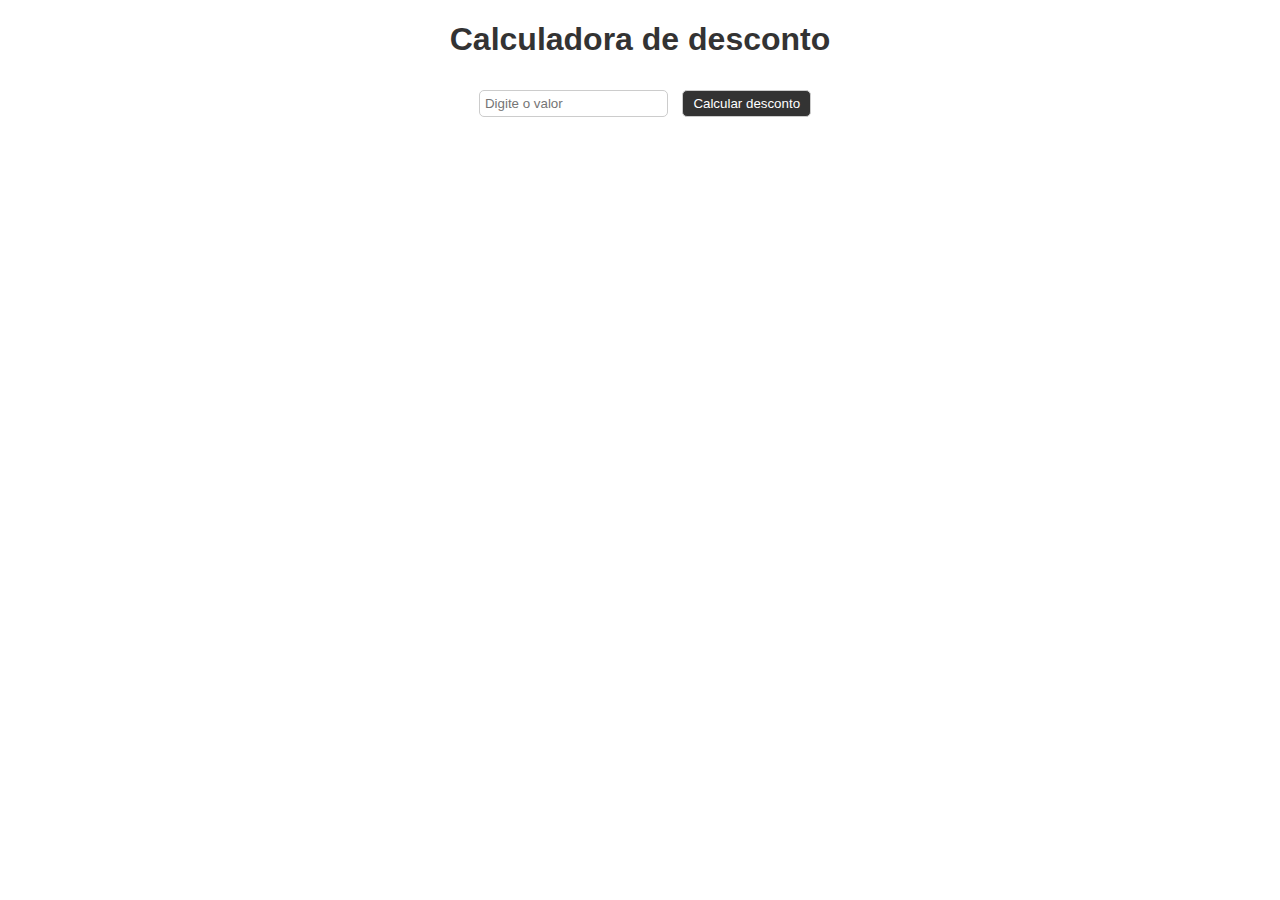
<file: Aula 1/Atividade 1/index.html>
<!DOCTYPE html>
<html lang="en">
<head>
    <meta charset="UTF-8">
    <meta name="viewport" content="width=device-width, initial-scale=1.0">
    <title>Primeira Aula</title>
    <link rel="stylesheet" href="style.css">
</head>
<body>
    <h1>Calculadora de desconto</h1>
    <input type="number" id="preco" placeholder="Digite o valor">
    <button onclick="reajustar()">Calcular desconto</button>
    <p id="resultado"></p>
</body>
<script src="script.js"></script>
</html>
</file>
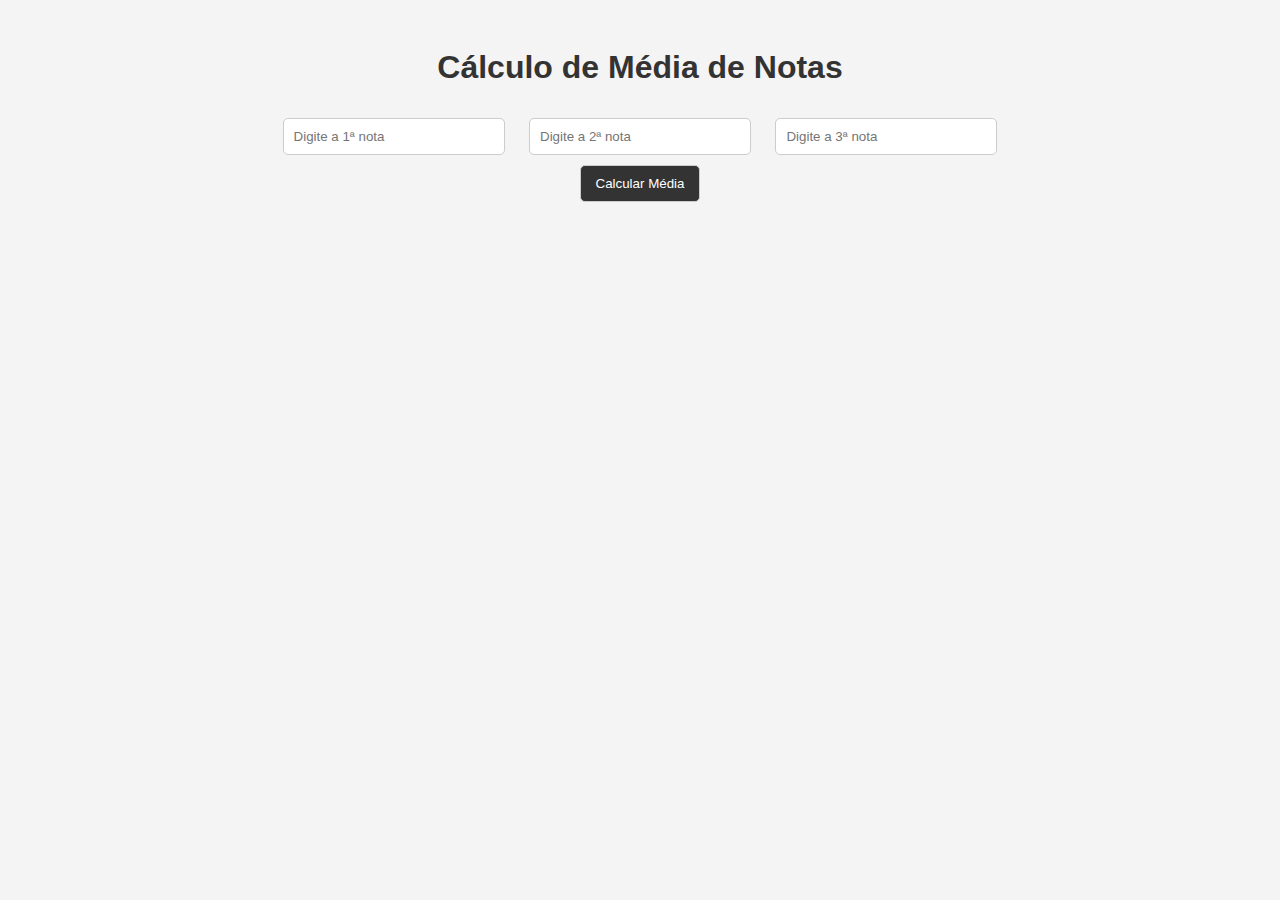
<file: Aula 1/Atividade 10/index.html>
<!DOCTYPE html>
<html lang="pt-BR">
<head>
    <meta charset="UTF-8">
    <meta name="viewport" content="width=device-width, initial-scale=1.0">
    <title>Cálculo de Média de Notas</title>
    <link rel="stylesheet" href="style.css">
</head>
<body>
    <h1>Cálculo de Média de Notas</h1>
    <div id="inputs">
        <input type="number" id="nota1" placeholder="Digite a 1ª nota" required>
        <input type="number" id="nota2" placeholder="Digite a 2ª nota" required>
        <input type="number" id="nota3" placeholder="Digite a 3ª nota" required>
    </div>
    <button onclick="calcularMedia()">Calcular Média</button>
    <p id="resultado"></p>
    <script src="script.js"></script>
</body>
</htm
</file>
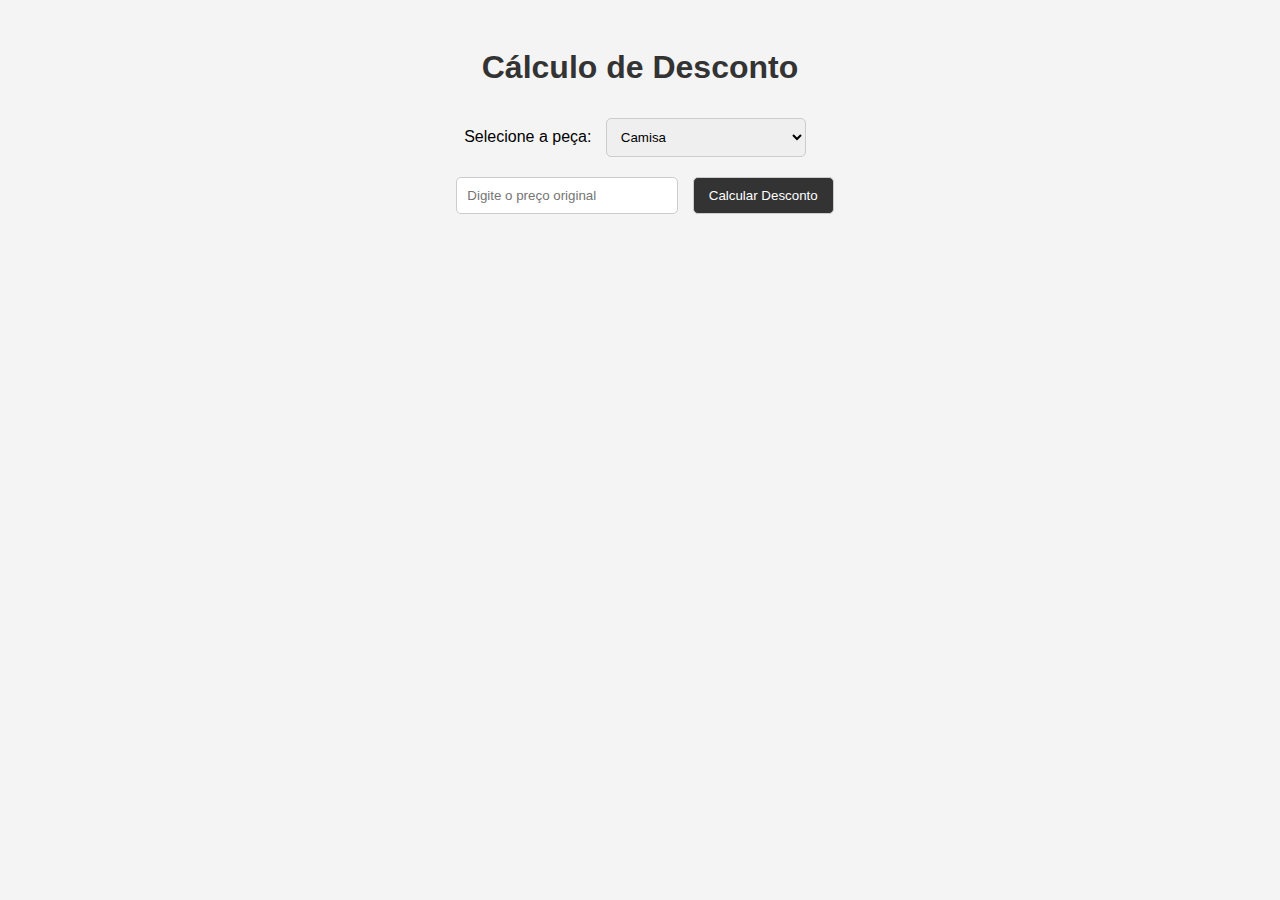
<file: Aula 1/Atividade 11/index.html>
<!DOCTYPE html>
<html lang="pt-BR">
<head>
    <meta charset="UTF-8">
    <meta name="viewport" content="width=device-width, initial-scale=1.0">
    <title>Cálculo de Desconto</title>
    <link rel="stylesheet" href="style.css">
</head>
<body>
    <h1>Cálculo de Desconto</h1>
    <div>
        <label for="produto">Selecione a peça:</label>
        <select id="produto">
            <option value="Camisa">Camisa</option>
            <option value="bermuda">Bermuda</option>
            <option value="calca">Calça</option>
        </select>
    </div>
    <input type="number" id="preco" placeholder="Digite o preço original" required>
    <button onclick="calcularDesconto()">Calcular Desconto</button>
    <p id="resultado"></p>
    <script src="script.js"></script>
</body>
</html>
</file>
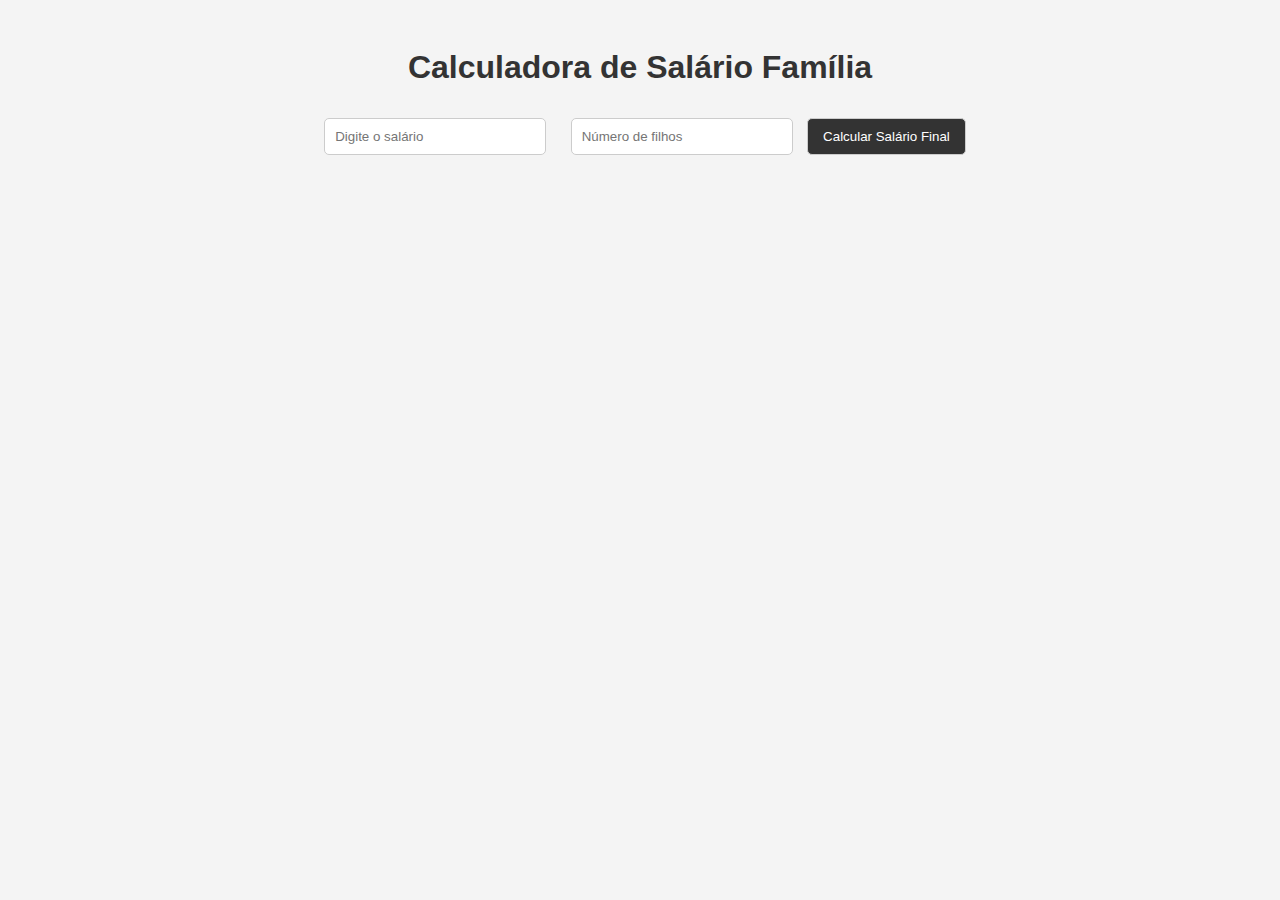
<file: Aula 1/Atividade 2/index.html>
<!DOCTYPE html>
<html lang="pt-BR">
<head>
    <meta charset="UTF-8">
    <meta name="viewport" content="width=device-width, initial-scale=1.0">
    <title>Calculadora de Salário Família</title>
    <link rel="stylesheet" href="style.css">
</head>
<body>
    <h1>Calculadora de Salário Família</h1>
    <input type="number" id="salario" placeholder="Digite o salário" required>
    <input type="number" id="filhos" placeholder="Número de filhos" required>
    <button onclick="calcularSalario()">Calcular Salário Final</button>
    <p id="resultado"></p>
    <script src="script.js"></script>
</body>
</html>
</file>
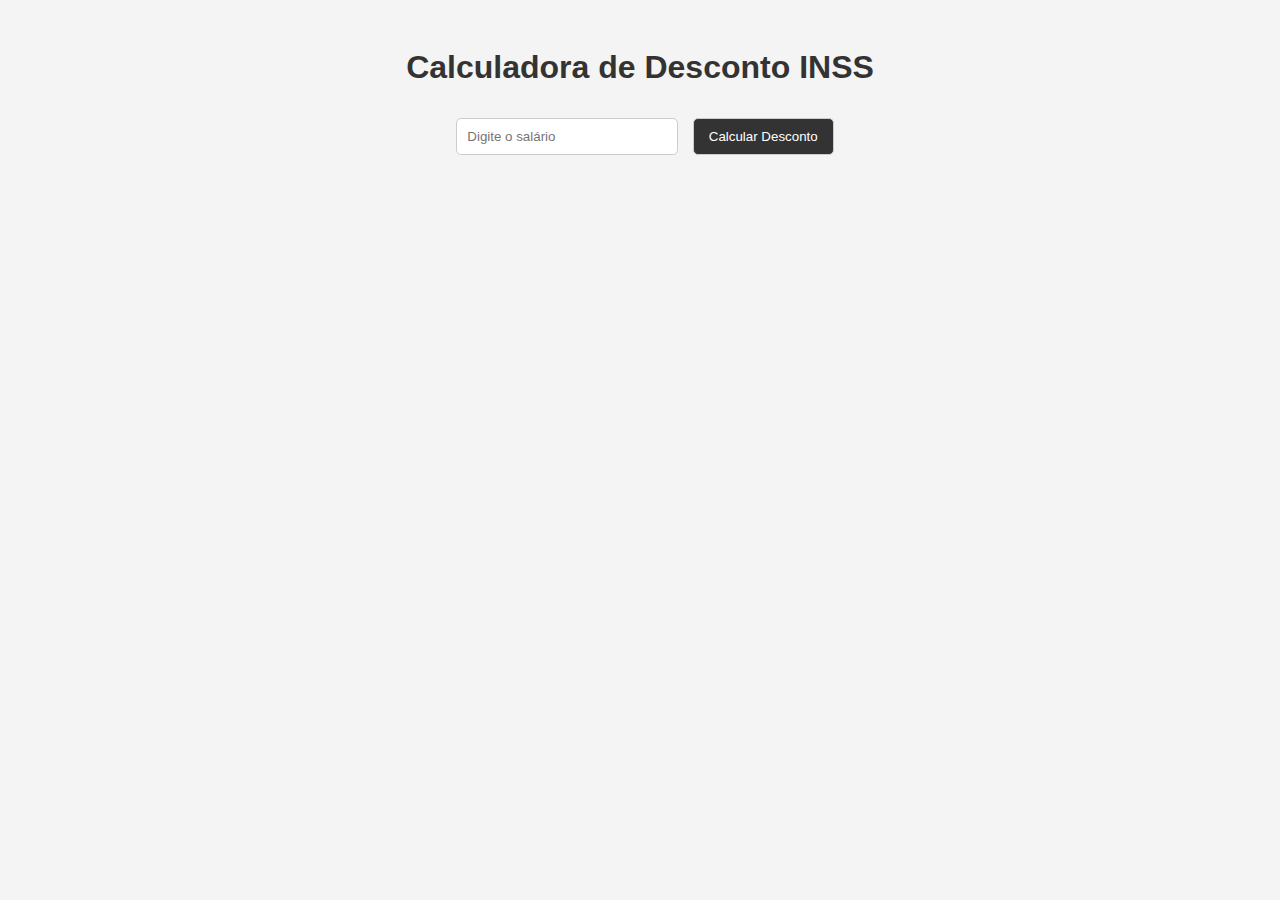
<file: Aula 1/Atividade 3/index.html>
<!DOCTYPE html>
<html lang="pt-BR">
<head>
    <meta charset="UTF-8">
    <meta name="viewport" content="width=device-width, initial-scale=1.0">
    <title>Calculadora de Desconto INSS</title>
    <link rel="stylesheet" href="style.css">
</head>
<body>
    <h1>Calculadora de Desconto INSS</h1>
    <input type="number" id="salario" placeholder="Digite o salário" required>
    <button onclick="calcularINSS()">Calcular Desconto</button>
    <p id="resultado"></p>
    <script src="script.js"></script>
</body>
</html>
</file>
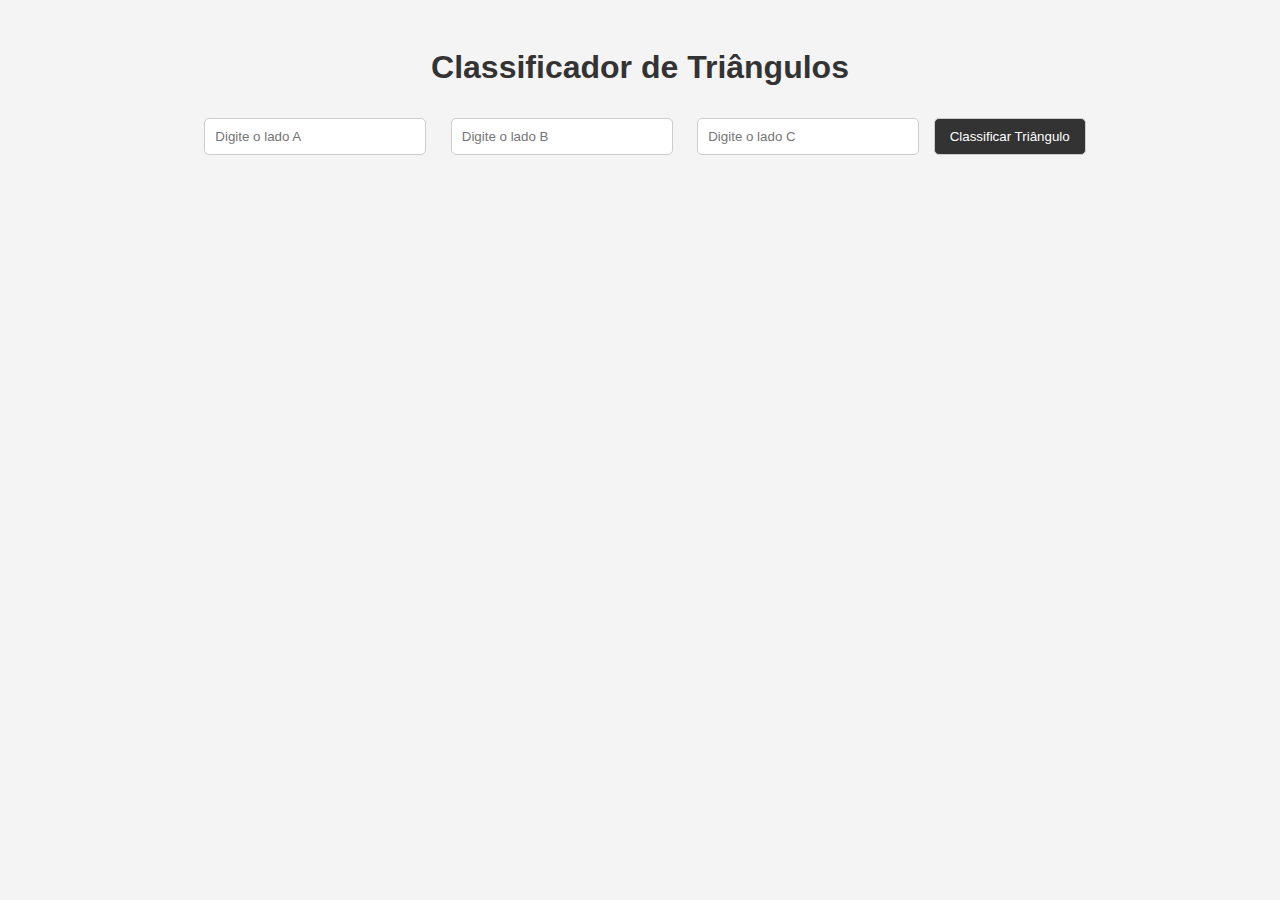
<file: Aula 1/Atividade 4/index.html>
<!DOCTYPE html>
<html lang="pt-BR">
<head>
    <meta charset="UTF-8">
    <meta name="viewport" content="width=device-width, initial-scale=1.0">
    <title>Classificador de Triângulos</title>
    <link rel="stylesheet" href="style.css">
</head>
<body>
    <h1>Classificador de Triângulos</h1>
    <input type="number" id="ladoA" placeholder="Digite o lado A" required>
    <input type="number" id="ladoB" placeholder="Digite o lado B" required>
    <input type="number" id="ladoC" placeholder="Digite o lado C" required>
    <button onclick="classificarTriangulo()">Classificar Triângulo</button>
    <p id="resultado"></p>
    <script src="script.js"></script>
</body>
</html>
</file>
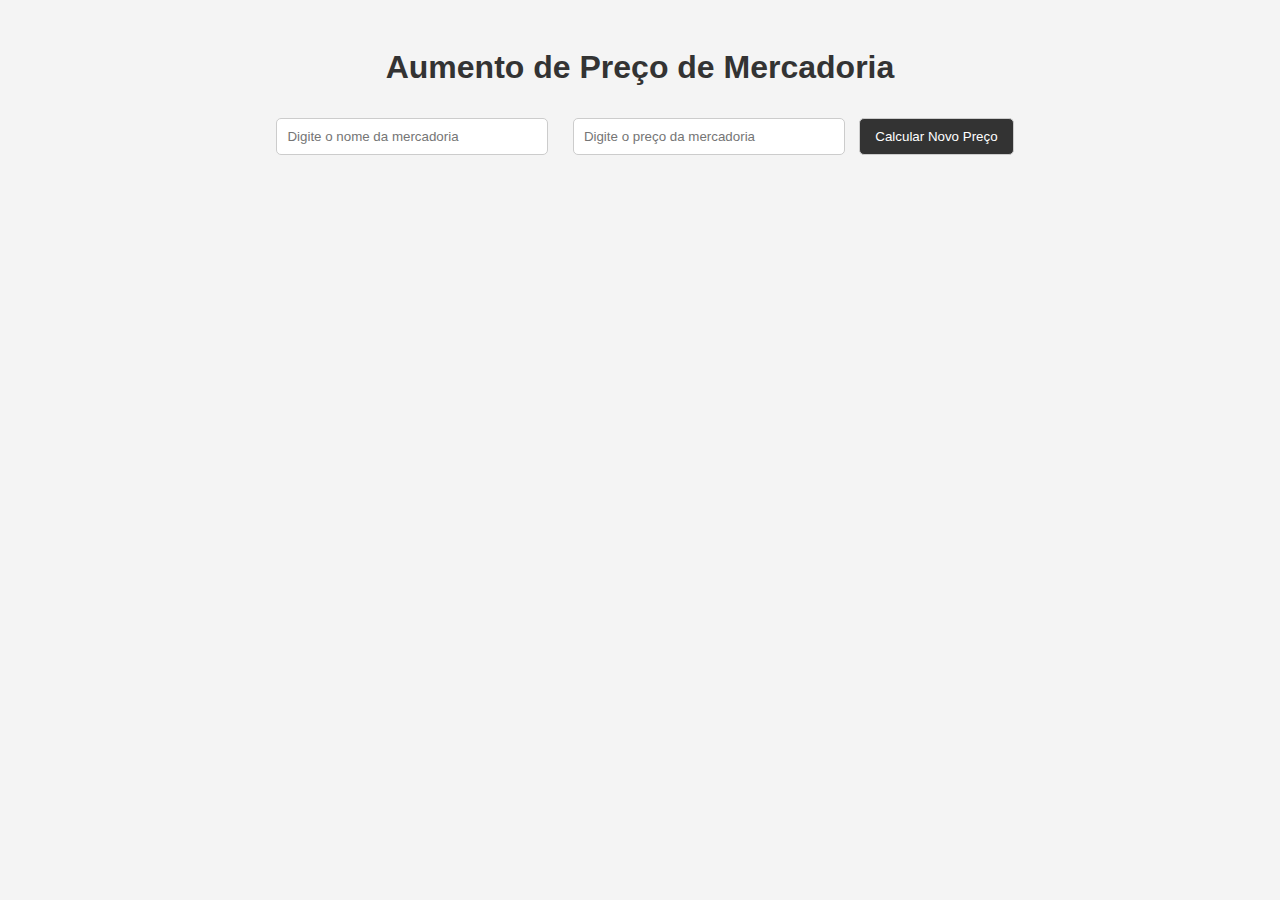
<file: Aula 1/Atividade 5/index.html>
<!DOCTYPE html>
<html lang="pt-BR">
<head>
    <meta charset="UTF-8">
    <meta name="viewport" content="width=device-width, initial-scale=1.0">
    <title>Aumento de Preço de Mercadoria</title>
    <link rel="stylesheet" href="style.css">
</head>
<body>
    <h1>Aumento de Preço de Mercadoria</h1>
    <input type="text" id="nome" placeholder="Digite o nome da mercadoria" required>
    <input type="number" id="preco" placeholder="Digite o preço da mercadoria" required>
    <button onclick="calcularAumento()">Calcular Novo Preço</button>
    <p id="resultado"></p>
    <script src="script.js"></script>
</body>
</html>
</file>
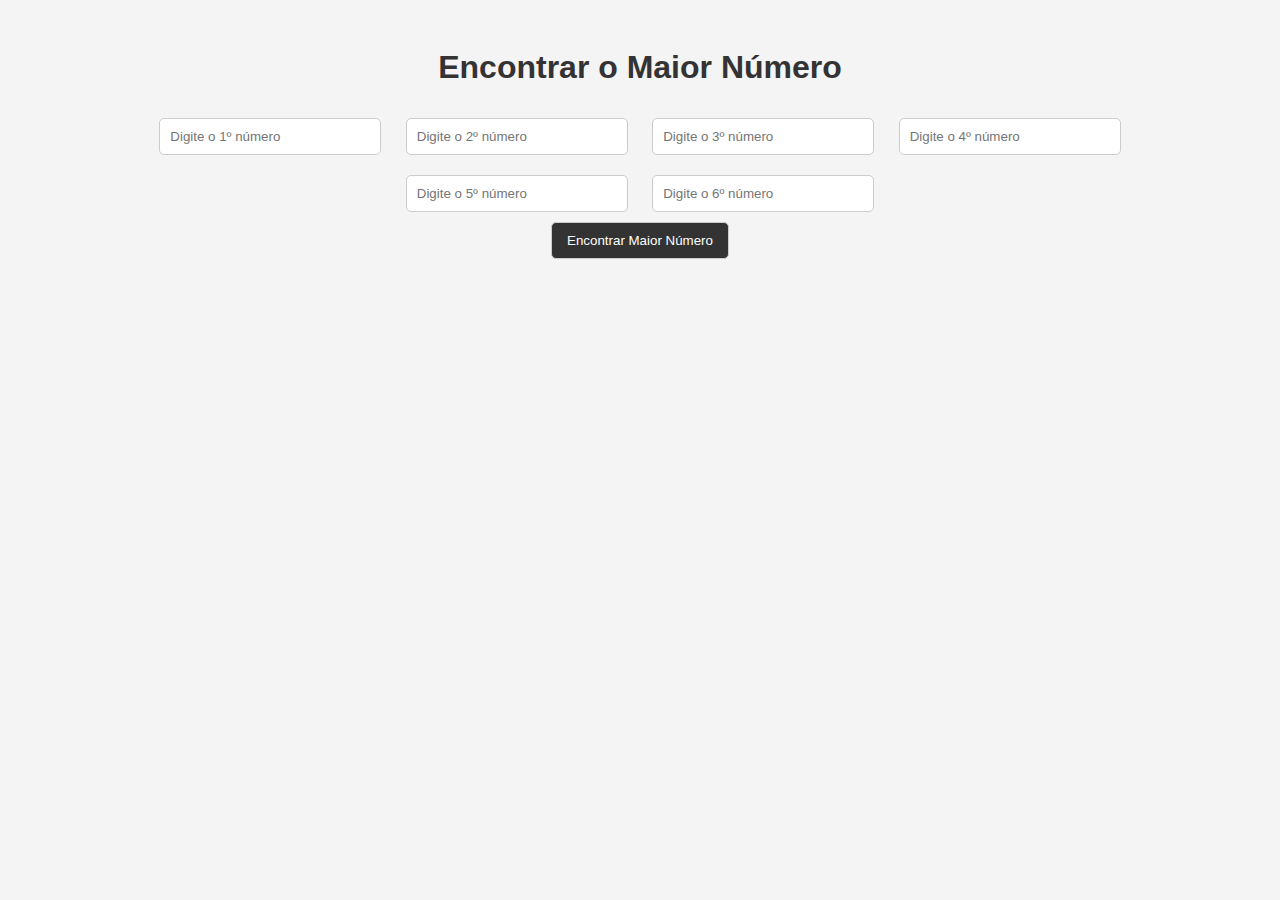
<file: Aula 1/Atividade 6/index.html>
<!DOCTYPE html>
<html lang="pt-BR">
<head>
    <meta charset="UTF-8">
    <meta name="viewport" content="width=device-width, initial-scale=1.0">
    <title>Maior Número</title>
    <link rel="stylesheet" href="style.css">
</head>
<body>
    <h1>Encontrar o Maior Número</h1>
    <div id="inputs">
        <input type="number" id="numero1" placeholder="Digite o 1º número" required>
        <input type="number" id="numero2" placeholder="Digite o 2º número" required>
        <input type="number" id="numero3" placeholder="Digite o 3º número" required>
        <input type="number" id="numero4" placeholder="Digite o 4º número" required>
        <input type="number" id="numero5" placeholder="Digite o 5º número" required>
        <input type="number" id="numero6" placeholder="Digite o 6º número" required>
    </div>
    <button onclick="encontrarMaior()">Encontrar Maior Número</button>
    <p id="resultado"></p>
    <script src="script.js"></script>
</body>
</html>
</file>
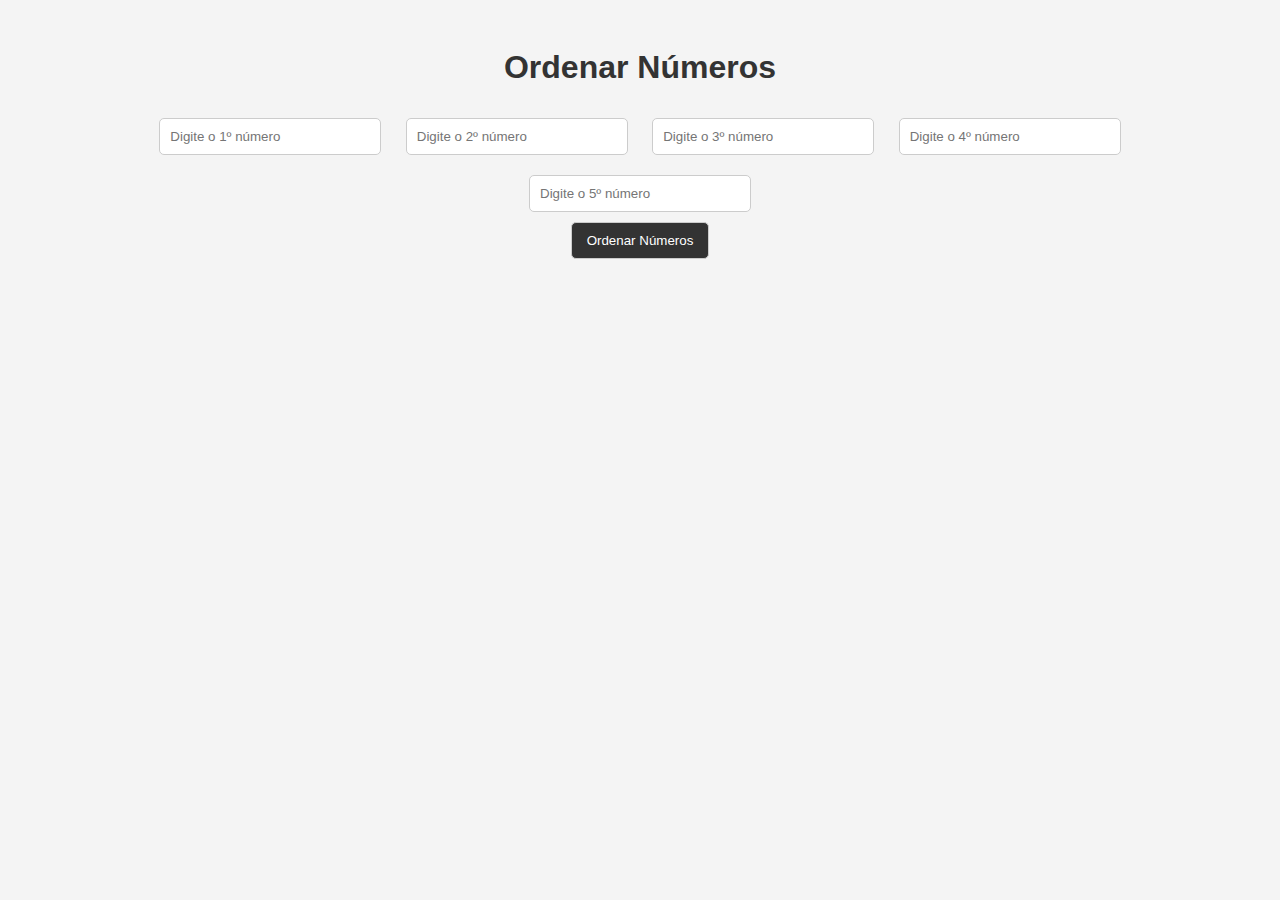
<file: Aula 1/Atividade 7/index.html>
<!DOCTYPE html>
<html lang="pt-BR">
<head>
    <meta charset="UTF-8">
    <meta name="viewport" content="width=device-width, initial-scale=1.0">
    <title>Números em Ordem Crescente</title>
    <link rel="stylesheet" href="style.css">
</head>
<body>
    <h1>Ordenar Números</h1>
    <div id="inputs">
        <input type="number" id="numero1" placeholder="Digite o 1º número" required>
        <input type="number" id="numero2" placeholder="Digite o 2º número" required>
        <input type="number" id="numero3" placeholder="Digite o 3º número" required>
        <input type="number" id="numero4" placeholder="Digite o 4º número" required>
        <input type="number" id="numero5" placeholder="Digite o 5º número" required>
    </div>
    <button onclick="ordenarNumeros()">Ordenar Números</button>
    <p id="resultado"></p>
    <script src="script.js"></script>
</body>
</html>
</file>
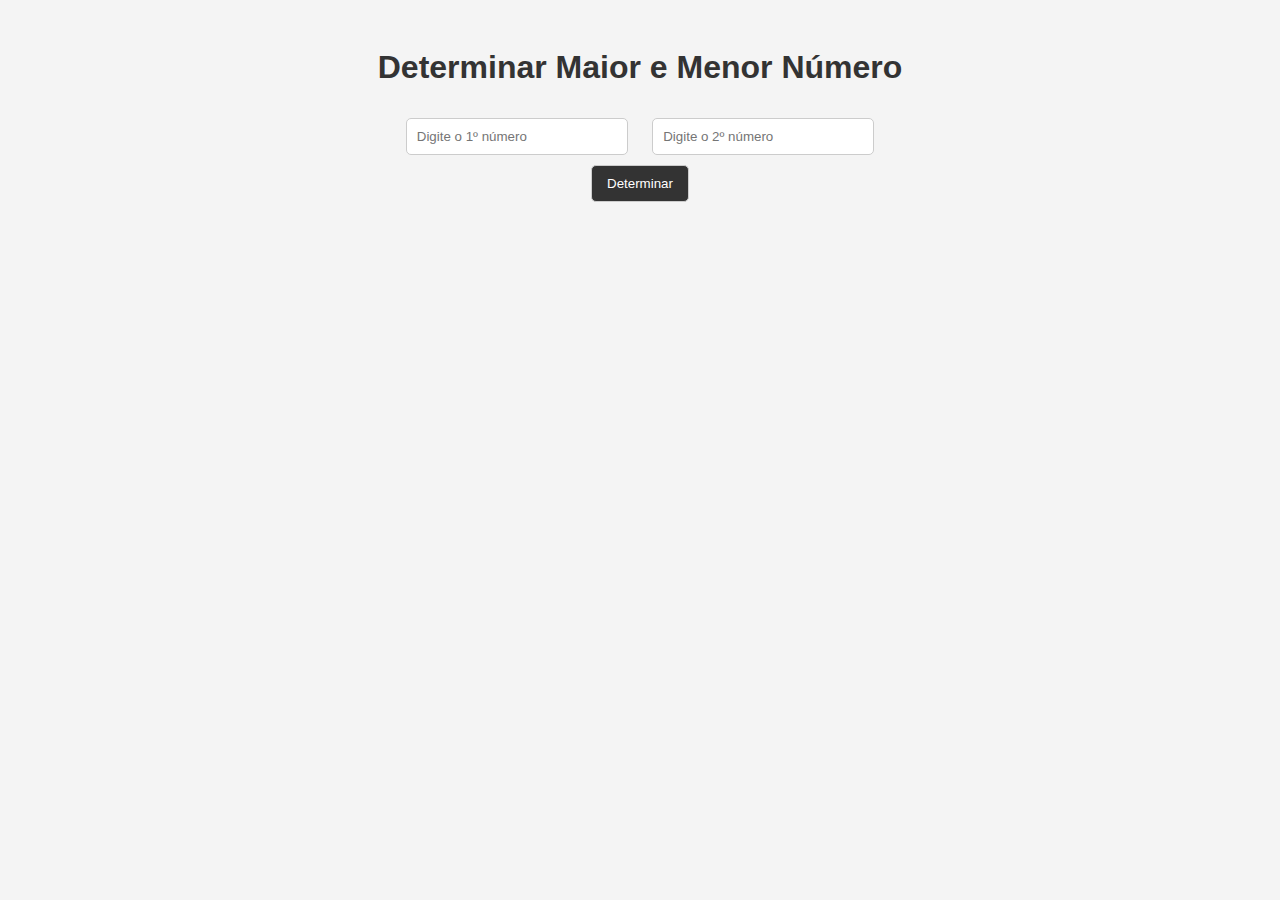
<file: Aula 1/Atividade 8/index.html>
<!DOCTYPE html>
<html lang="pt-BR">
<head>
    <meta charset="UTF-8">
    <meta name="viewport" content="width=device-width, initial-scale=1.0">
    <title>Maior e Menor Número</title>
    <link rel="stylesheet" href="style.css">
</head>
<body>
    <h1>Determinar Maior e Menor Número</h1>
    <div id="inputs">
        <input type="number" id="numero1" placeholder="Digite o 1º número" required>
        <input type="number" id="numero2" placeholder="Digite o 2º número" required>
    </div>
    <button onclick="determinarMaiorMenor()">Determinar</button>
    <p id="resultado"></p>
    <script src="script.js"></script>
</body>
</html>
</file>
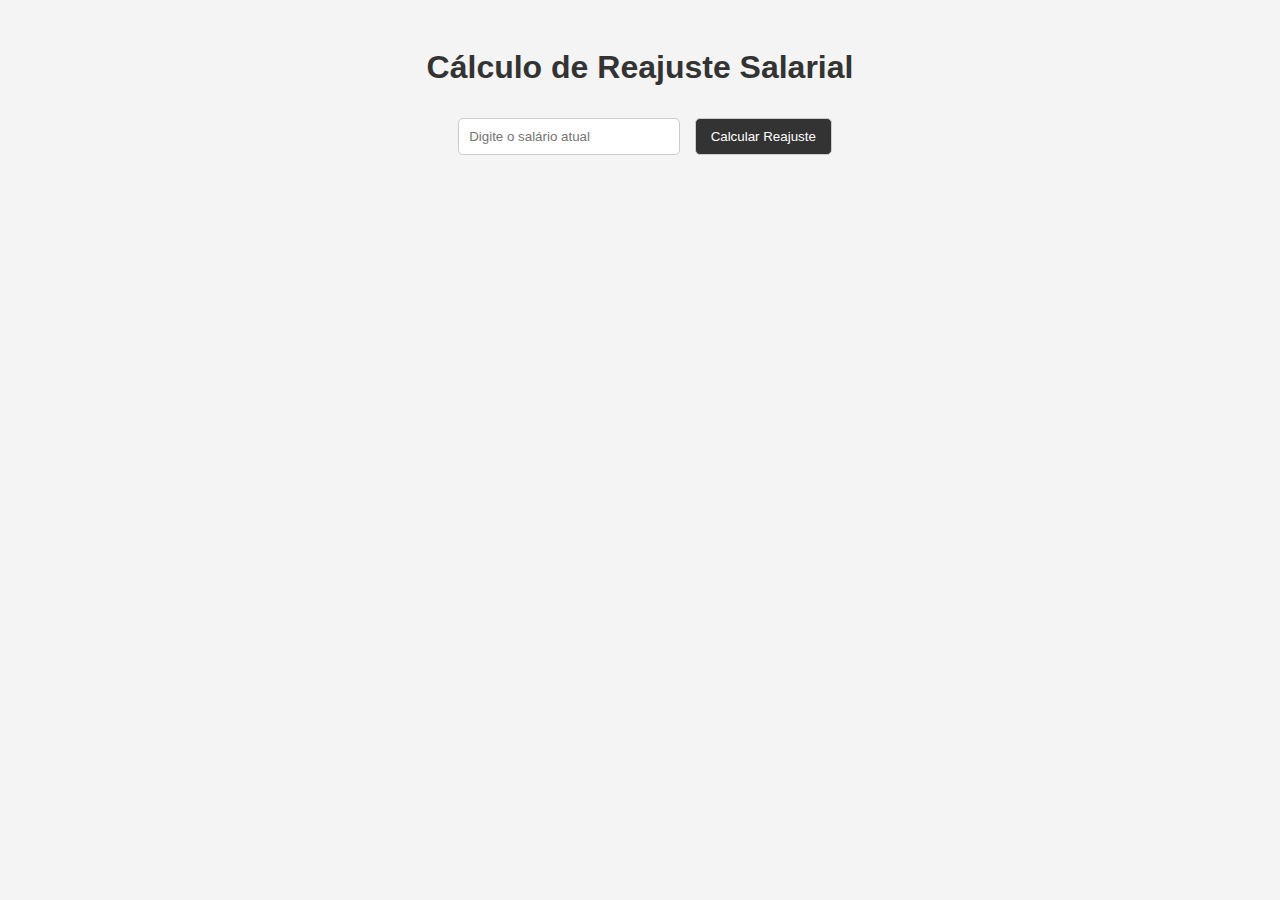
<file: Aula 1/Atividade 9/index.html>
<!DOCTYPE html>
<html lang="pt-BR">
<head>
    <meta charset="UTF-8">
    <meta name="viewport" content="width=device-width, initial-scale=1.0">
    <title>Cálculo de Reajuste Salarial</title>
    <link rel="stylesheet" href="style.css">
</head>
<body>
    <h1>Cálculo de Reajuste Salarial</h1>
    <input type="number" id="salarioAtual" placeholder="Digite o salário atual" required>
    <button onclick="calcularReajuste()">Calcular Reajuste</button>
    <p id="resultado"></p>
    <script src="script.js"></script>
</body>
</html>
</file>
<file: Aula 1/Atividade 1/style.css>
body {
    font-family: Arial, sans-serif;
    text-align: center;
}
h1 {
    color: #333;
}
input {
    padding: 5px;
    margin: 10px;
    border: 1px solid #ccc;
    border-radius: 5px;
}
button {
    padding: 5px 10px;
    border: 1px solid #ccc;
    border-radius: 5px;
    background-color: #333;
    color: #fff;
    cursor: pointer;
}
button:hover {
    background-color: #444;
}
p {
    margin: 10px;
    color: #333;
}
</file>
<file: Aula 1/Atividade 10/style.css>
body {
    font-family: Arial, sans-serif;
    text-align: center;
    background-color: #f4f4f4;
    padding: 20px;
}

h1 {
    color: #333;
}

input {
    padding: 10px;
    margin: 10px;
    border: 1px solid #ccc;
    border-radius: 5px;
    width: 200px;
}

button {
    padding: 10px 15px;
    border: 1px solid #ccc;
    border-radius: 5px;
    background-color: #333;
    color: #fff;
    cursor: pointer;
}

button:hover {
    background-color: #444;
}

p {
    margin: 10px;
    color: #333;
    font-size: 18px;
}
</file>
<file: Aula 1/Atividade 11/style.css>
body {
    font-family: Arial, sans-serif;
    text-align: center;
    background-color: #f4f4f4;
    padding: 20px;
}

h1 {
    color: #333;
}

select, input {
    padding: 10px;
    margin: 10px;
    border: 1px solid #ccc;
    border-radius: 5px;
    width: 200px;
}

button {
    padding: 10px 15px;
    border: 1px solid #ccc;
    border-radius: 5px;
    background-color: #333;
    color: #fff;
    cursor: pointer;
}

button:hover {
    background-color: #444;
}

p {
    margin: 10px;
    color: #333;
    font-size: 18px;
}
</file>
<file: Aula 1/Atividade 2/style.css>
body {
    font-family: Arial, sans-serif;
    text-align: center;
    background-color: #f4f4f4;
    padding: 20px;
}

h1 {
    color: #333;
}

input {
    padding: 10px;
    margin: 10px;
    border: 1px solid #ccc;
    border-radius: 5px;
    width: 200px;
}

button {
    padding: 10px 15px;
    border: 1px solid #ccc;
    border-radius: 5px;
    background-color: #333;
    color: #fff;
    cursor: pointer;
}

button:hover {
    background-color: #444;
}

p {
    margin: 10px;
    color: #333;
    font-size: 18px;
}
</file>
<file: Aula 1/Atividade 3/style.css>
body {
    font-family: Arial, sans-serif;
    text-align: center;
    background-color: #f4f4f4;
    padding: 20px;
}

h1 {
    color: #333;
}

input {
    padding: 10px;
    margin: 10px;
    border: 1px solid #ccc;
    border-radius: 5px;
    width: 200px;
}

button {
    padding: 10px 15px;
    border: 1px solid #ccc;
    border-radius: 5px;
    background-color: #333;
    color: #fff;
    cursor: pointer;
}

button:hover {
    background-color: #444;
}

p {
    margin: 10px;
    color: #333;
    font-size: 18px;
}
</file>
<file: Aula 1/Atividade 4/style.css>
body {
    font-family: Arial, sans-serif;
    text-align: center;
    background-color: #f4f4f4;
    padding: 20px;
}

h1 {
    color: #333;
}

input {
    padding: 10px;
    margin: 10px;
    border: 1px solid #ccc;
    border-radius: 5px;
    width: 200px;
}

button {
    padding: 10px 15px;
    border: 1px solid #ccc;
    border-radius: 5px;
    background-color: #333;
    color: #fff;
    cursor: pointer;
}

button:hover {
    background-color: #444;
}

p {
    margin: 10px;
    color: #333;
    font-size: 18px;
}
</file>
<file: Aula 1/Atividade 5/style.css>
body {
    font-family: Arial, sans-serif;
    text-align: center;
    background-color: #f4f4f4;
    padding: 20px;
}

h1 {
    color: #333;
}

input {
    padding: 10px;
    margin: 10px;
    border: 1px solid #ccc;
    border-radius: 5px;
    width: 250px;
}

button {
    padding: 10px 15px;
    border: 1px solid #ccc;
    border-radius: 5px;
    background-color: #333;
    color: #fff;
    cursor: pointer;
}

button:hover {
    background-color: #444;
}

p {
    margin: 10px;
    color: #333;
    font-size: 18px;
}
</file>
<file: Aula 1/Atividade 6/style.css>
body {
    font-family: Arial, sans-serif;
    text-align: center;
    background-color: #f4f4f4;
    padding: 20px;
}

h1 {
    color: #333;
}

input {
    padding: 10px;
    margin: 10px;
    border: 1px solid #ccc;
    border-radius: 5px;
    width: 200px;
}

button {
    padding: 10px 15px;
    border: 1px solid #ccc;
    border-radius: 5px;
    background-color: #333;
    color: #fff;
    cursor: pointer;
}

button:hover {
    background-color: #444;
}

p {
    margin: 10px;
    color: #333;
    font-size: 18px;
}
</file>
<file: Aula 1/Atividade 7/style.css>
body {
    font-family: Arial, sans-serif;
    text-align: center;
    background-color: #f4f4f4;
    padding: 20px;
}

h1 {
    color: #333;
}

input {
    padding: 10px;
    margin: 10px;
    border: 1px solid #ccc;
    border-radius: 5px;
    width: 200px;
}

button {
    padding: 10px 15px;
    border: 1px solid #ccc;
    border-radius: 5px;
    background-color: #333;
    color: #fff;
    cursor: pointer;
}

button:hover {
    background-color: #444;
}

p {
    margin: 10px;
    color: #333;
    font-size: 18px;
}
</file>
<file: Aula 1/Atividade 8/style.css>
body {
    font-family: Arial, sans-serif;
    text-align: center;
    background-color: #f4f4f4;
    padding: 20px;
}

h1 {
    color: #333;
}

input {
    padding: 10px;
    margin: 10px;
    border: 1px solid #ccc;
    border-radius: 5px;
    width: 200px;
}

button {
    padding: 10px 15px;
    border: 1px solid #ccc;
    border-radius: 5px;
    background-color: #333;
    color: #fff;
    cursor: pointer;
}

button:hover {
    background-color: #444;
}

p {
    margin: 10px;
    color: #333;
    font-size: 18px;
}
</file>
<file: Aula 1/Atividade 9/style.css>
body {
    font-family: Arial, sans-serif;
    text-align: center;
    background-color: #f4f4f4;
    padding: 20px;
}

h1 {
    color: #333;
}

input {
    padding: 10px;
    margin: 10px;
    border: 1px solid #ccc;
    border-radius: 5px;
    width: 200px;
}

button {
    padding: 10px 15px;
    border: 1px solid #ccc;
    border-radius: 5px;
    background-color: #333;
    color: #fff;
    cursor: pointer;
}

button:hover {
    background-color: #444;
}

p {
    margin: 10px;
    color: #333;
    font-size: 18px;
}
</file>
